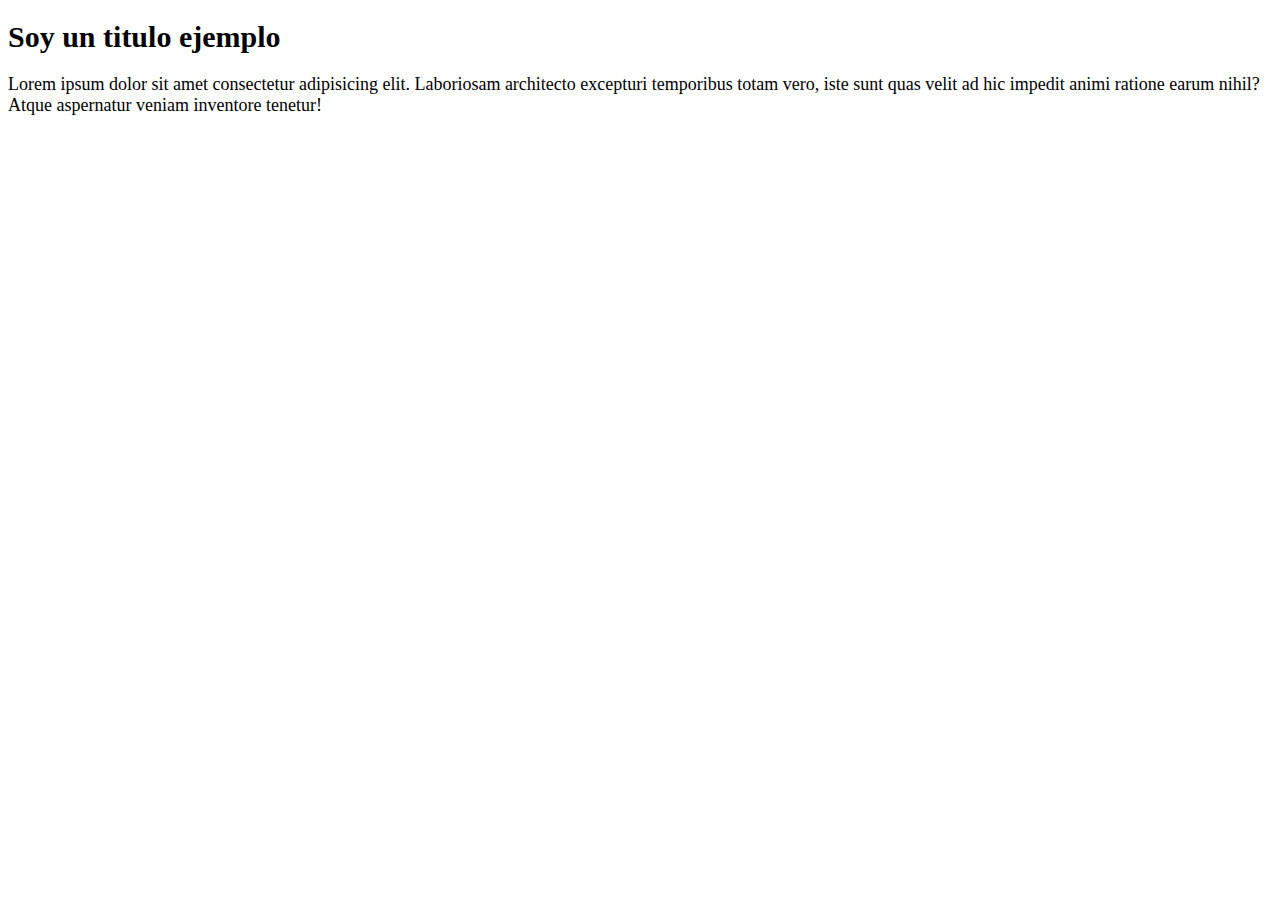
<file: accesibilidad/index.html>
<!DOCTYPE html>
<html lang="en">
<head>
    <meta charset="UTF-8">
    <meta http-equiv="X-UA-Compatible" content="IE=edge">
    <meta name="viewport" content="width=device-width, initial-scale=1.0">
    <title>Document</title>
    <link rel="stylesheet" href="./style.css"/>
</head>
<body>
    <main>
        <h1>Soy un titulo ejemplo</h1>
        <section>
            <p>
                Lorem ipsum dolor sit amet consectetur adipisicing elit. Laboriosam architecto excepturi temporibus totam vero, iste sunt quas velit ad hic impedit animi ratione earum nihil? Atque aspernatur veniam inventore tenetur!
            </p>
        </section>
    </main>
</body>
</html>
</file>
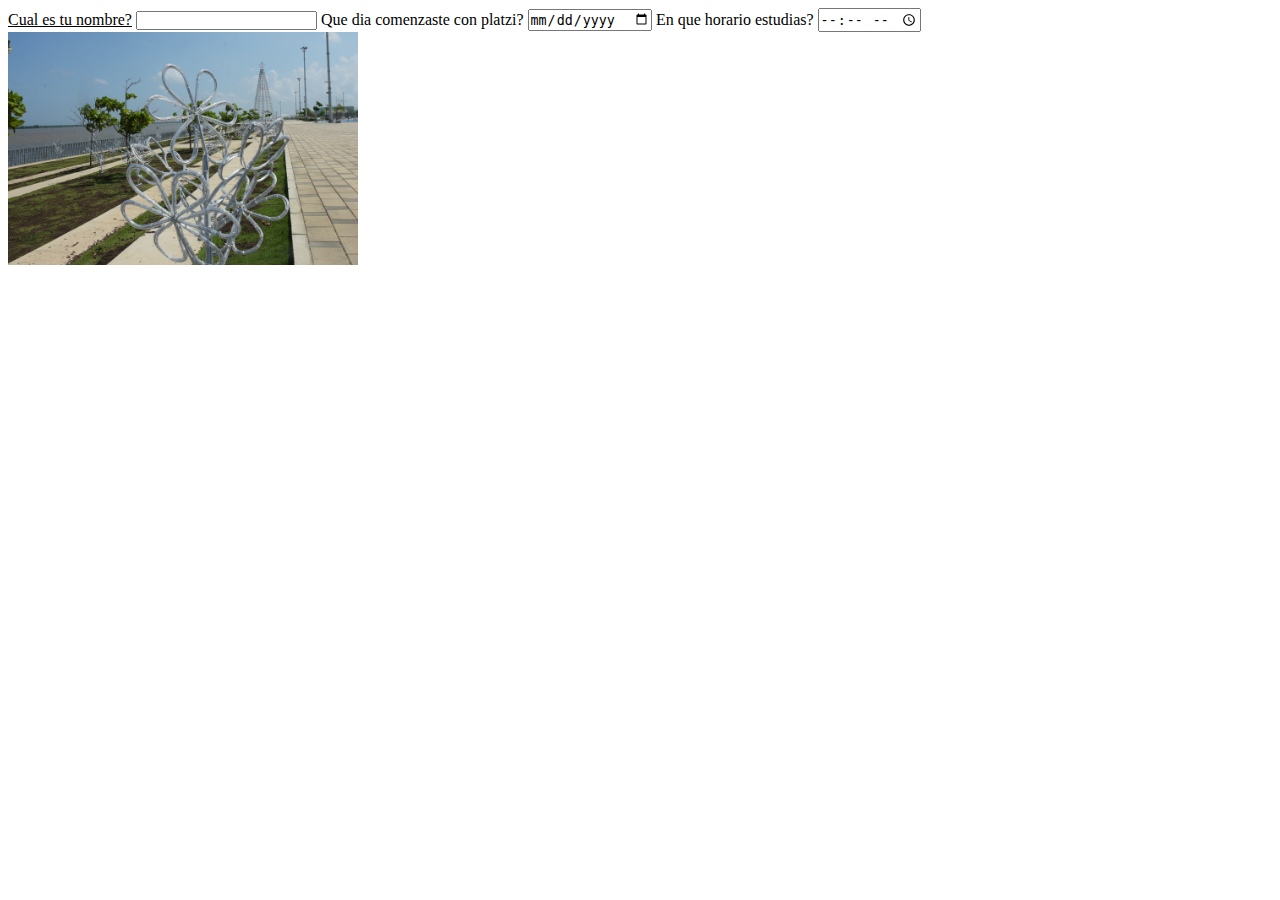
<file: claseLabelAltTitle/index.html>
<!DOCTYPE html>
<html lang="en">
<head>
    <meta charset="UTF-8">
    <meta http-equiv="X-UA-Compatible" content="IE=edge">
    <meta name="viewport" content="width=device-width, initial-scale=1.0">
    <title>Document</title>
    <link rel="stylesheet" href="./style.css"/>
</head>
<body>
    <main>
        <form action="">
            <label for="name">
                <span><u>Cual es tu nombre?</u></span>
                <input id="name" type="text"/>
            </label>
            <label for="staeted-studying">
                <span>Que dia comenzaste con platzi?</span>
                <input id="staeted-studying" type="date"/>
            </label>
            <label for="time-to-study">
                <span>En que horario estudias?</span>
                <input id="name" type="time">
            </label>
        </form>

        <section>
            <img
                src="./malecon del rio.png" 
                alt="El malecon de barranquilla" 
                title="Es la imagen del malecon del Rio"
            />
        </section>
    </main>
</body>
</html>
</file>
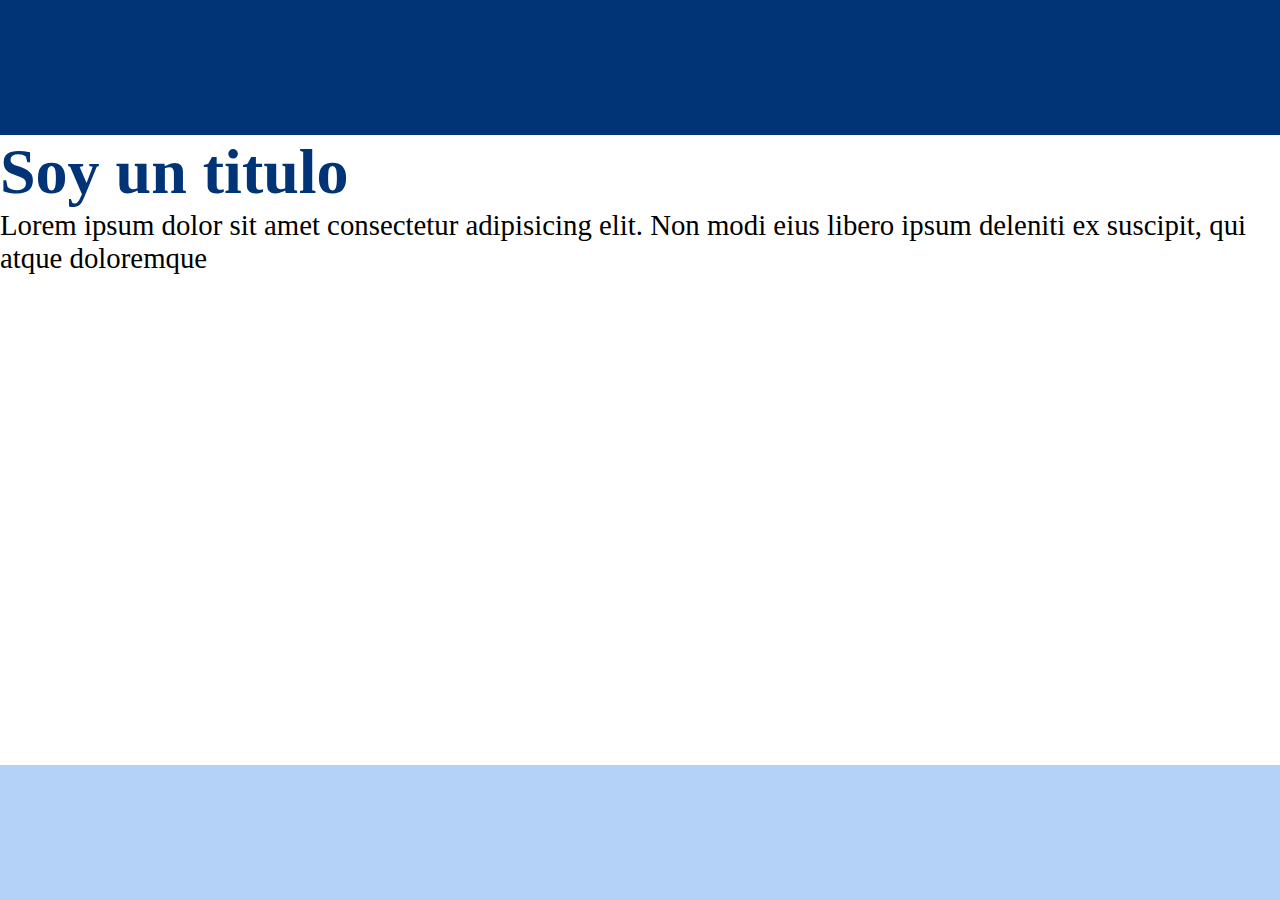
<file: claseVariables/index.html>
<!DOCTYPE html>
<html lang="en">
<head>
    <meta charset="UTF-8">
    <meta http-equiv="X-UA-Compatible" content="IE=edge">
    <meta name="viewport" content="width=device-width, initial-scale=1.0">
    <title>Document</title>
    <link rel="stylesheet" href="./style.css"/>
</head>
<body>
    <header></header>
        <main>
            <h1>Soy un titulo</h1>
            <section>
                <p>
                   Lorem ipsum dolor sit amet consectetur 
                   adipisicing elit. Non modi eius libero ipsum 
                   deleniti ex suscipit, qui atque doloremque
                </p>
            </section>
        </main>
    <footer></footer>
</body>
</html>
</file>
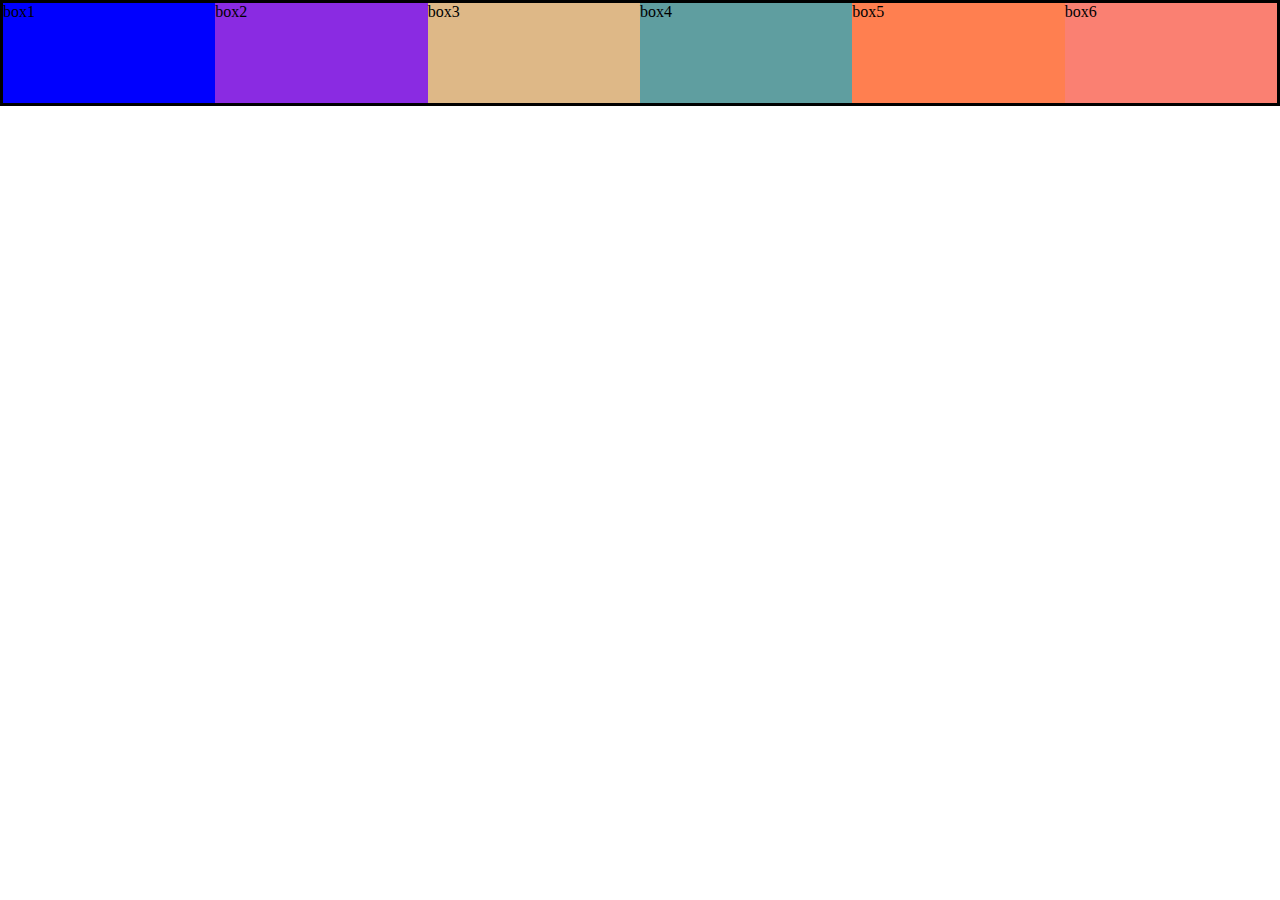
<file: flex/index.html>
<!DOCTYPE html>
<html lang="en">
<head>
    <meta charset="UTF-8">
    <meta http-equiv="X-UA-Compatible" content="IE=edge">
    <meta name="viewport" content="width=device-width, initial-scale=1.0">
    <title>Document</title>
    <link rel="stylesheet" href="./style.css"/>
</head>
<body>
    <main class="container">
        <div class="box1 box">
            <p>box1</p>
        </div>
        <div class="box2 box">
            <p>box2</p>
        </div>
        <div class="box3 box">
            <p>box3</p>
        </div>
        <div class="box4 box">
            <p>box4</p>
        </div>
        <div class="box5 box">
            <p>box5</p>
        </div>
        <div class="box6 box">
            <p>box6</p>
        </div>
    </main>
</body>
</html>
</file>
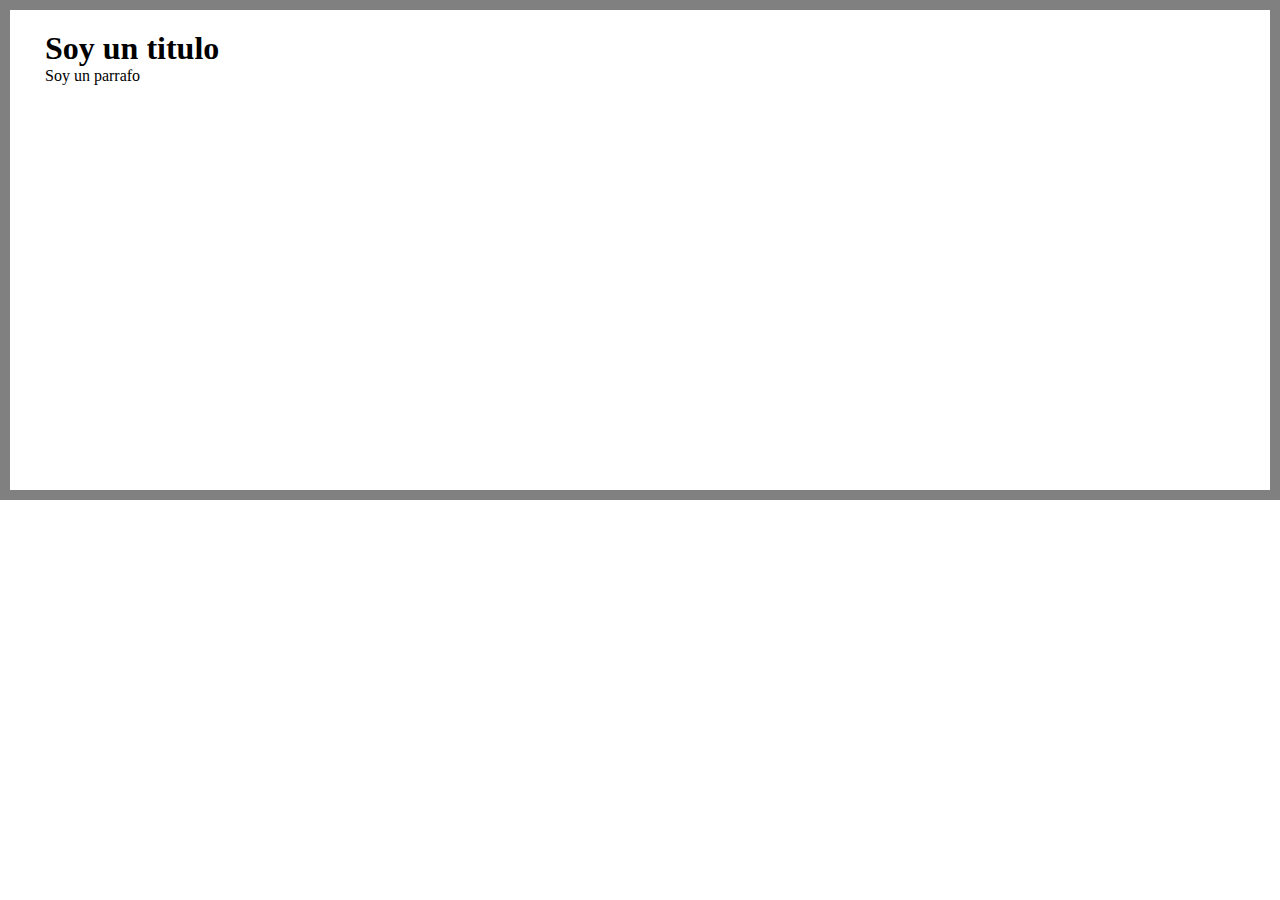
<file: claseCss/claseModeloCaja/index.html>
<!DOCTYPE html>
<html lang="en">
<head>
    <meta charset="UTF-8">
    <meta http-equiv="X-UA-Compatible" content="IE=edge">
    <meta name="viewport" content="width=device-width, initial-scale=1.0">
    <title>Modelo de caja</title>
    <link rel="stylesheet" href="/claseCss/claseModeloCaja/style.css">
</head>
<body>
    <main>
       <section>
           <h1>Soy un titulo</h1>
           <div>
               <p>Soy un parrafo</p>
           </div>
       </section> 
    </main>
</body>
</html>
</file>
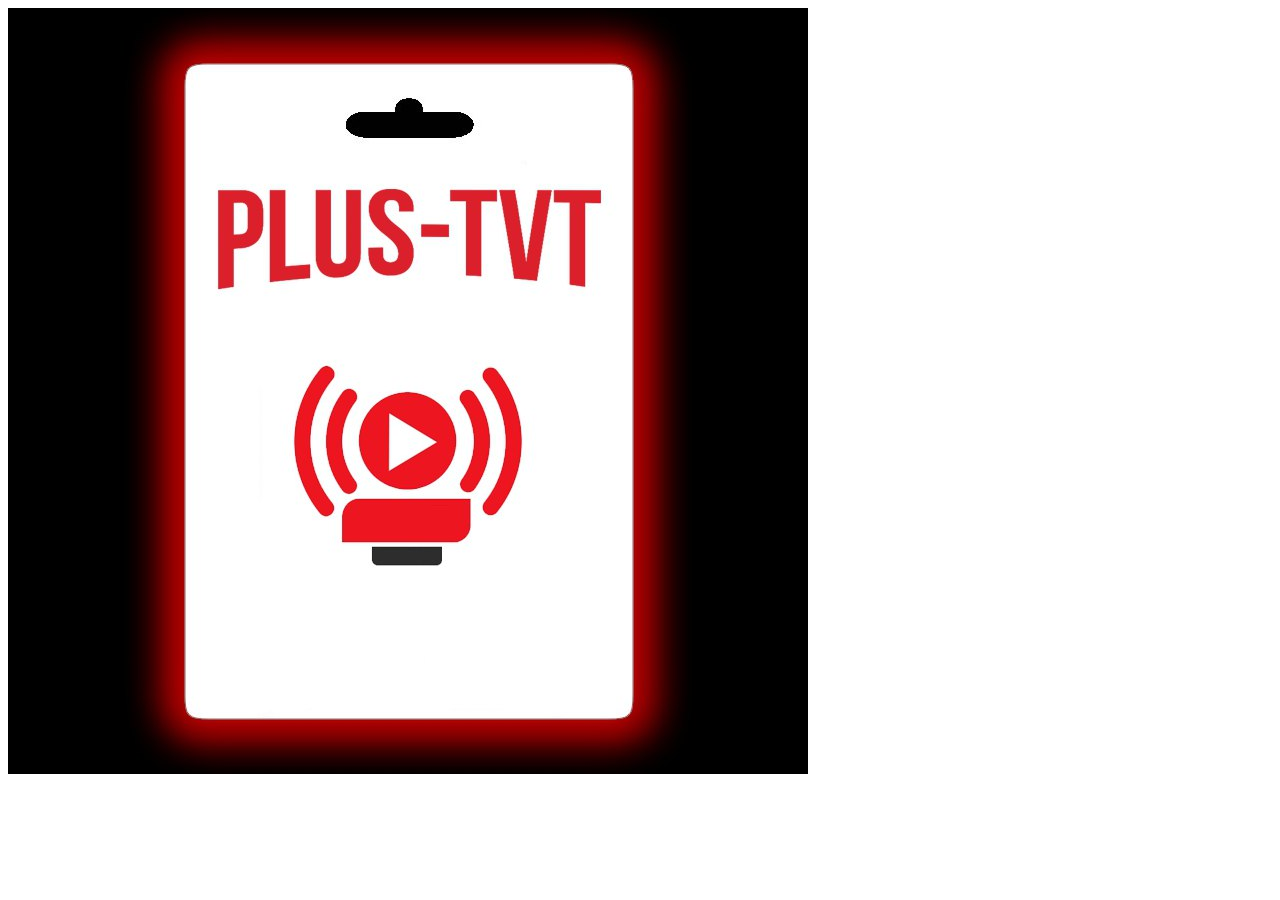
<file: ResponsiveImgs/Imgs/index.html>
<!DOCTYPE html>
<html lang="en">
<head>
    <meta charset="UTF-8">
    <meta http-equiv="X-UA-Compatible" content="IE=edge">
    <meta name="viewport" content="width=device-width, initial-scale=1.0">
    <title>Document</title>
    <link rel="stylesheet" href="./style.css" />
</head>
<body>
    <main>
        <picture>
            <img src="./img/Perfil Original.jpg" alt="Es una imagen de ejemplo" />
        </picture>  
    </main>
</body>
</html>
</file>
<file: accesibilidad/style.css>
html {
    font-size: 62.5%;
}

h1 {
    font-size: 3rem;
}

p {
    font-size: 1.8rem;
}
</file>
<file: claseLabelAltTitle/style.css>
* {
    box-sizing: border-box;
    margin: 0.1;
    padding: 0;
}

img{
    width: 350px;
}
</file>
<file: claseVariables/style.css>
:root {
    --primary-color: #003476;
    --secundary-color: #b4d2f7;
    --header-size: 4rem;
    --font: 1.8rem
}

* {
    box-sizing: border-box;
    margin: 0;
    padding: 0;
}

html{
    font-size: 62.5;
}

header{
    width: 100vw;
    height: 15vh;
    background-color: var(--primary-color);
}

main {
    width: 100vw;
    height: 70vh;
    font-size: var(--font);
}

h1 {
    font-size: var(--header-size);
    color: var(--primary-color);
}

footer {
    width: 100vw;
    height: 15vh;
    background-color: var(--secundary-color);
}
</file>
<file: flex/style.css>
* {
    box-sizing: border-box;
    margin: 0;
    padding: 0;
}

html {
    font-size: 62.5%;
}

body {
    font-size: 1.6rem;
}
.container {
    border: 0.3rem solid black;
    display: flex;
    flex-wrap: wrap;
}
.box {
    height: 10rem;
    flex-basis: 10rem;
    flex-grow: 1;
}
.box1 {
    background-color: blue;
}
.box2 {
    background-color: blueviolet;
}
.box3 {
    background-color: burlywood;
}
.box4 {
    background-color: cadetblue;
}
.box5 {
    background-color: coral;
  
}
.box6 {
    background-color: salmon;
 
}
</file>
<file: claseCss/claseModeloCaja/style.css>
* {
    box-sizing: border-box;
    padding: 0;
    margin: 0;
}

main {
    width: 100%;
    height: 500px;
    border: 10px solid grey;
    padding: 20px 35px;
}
</file>
<file: ResponsiveImgs/Imgs/style.css>
.picture{
    width: ;
}
img
</file>
